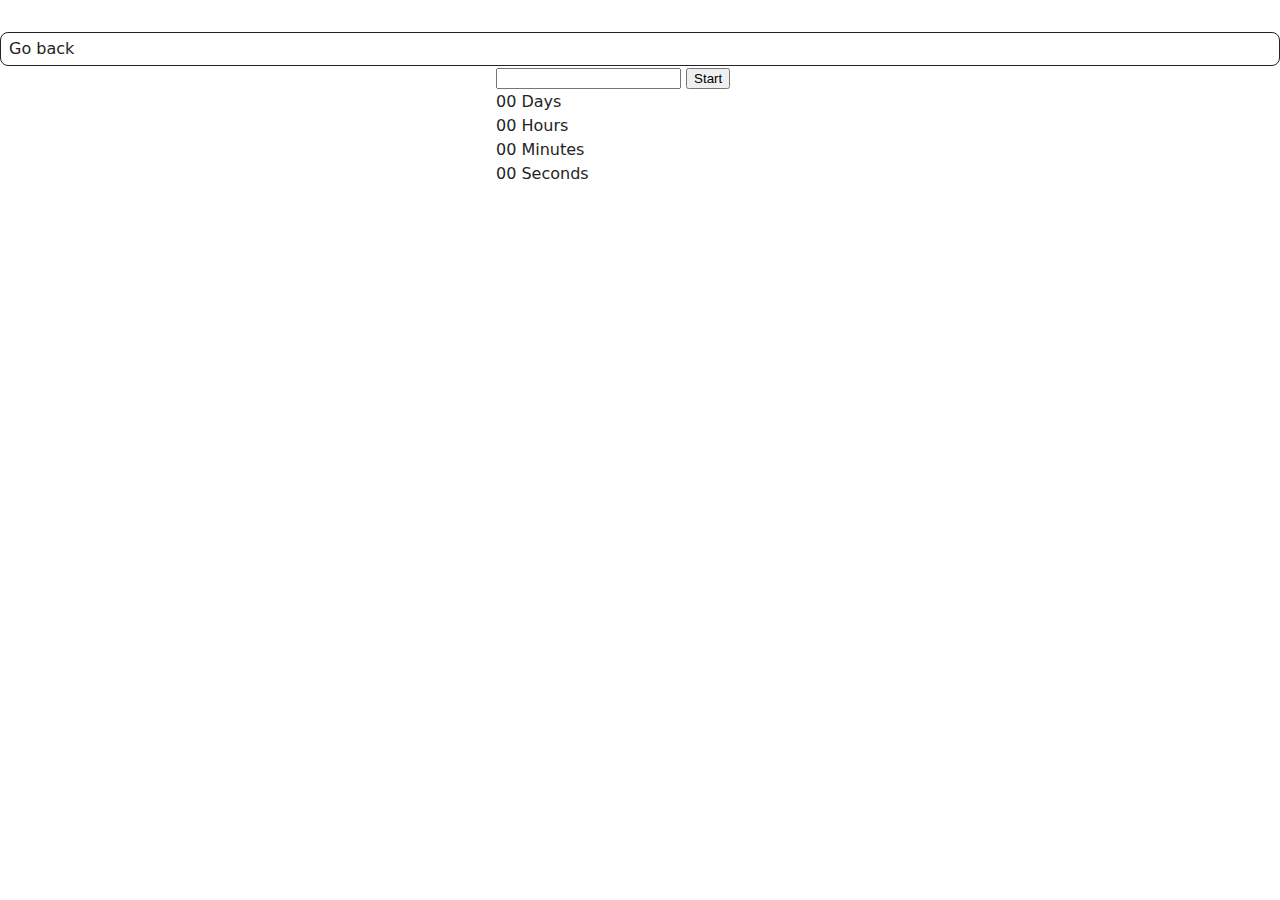
<file: src/1-timer.html>
<!DOCTYPE html>
<html lang="en">
  <head>
    <meta charset="UTF-8" />
    <meta http-equiv="X-UA-Compatible" content="IE=edge" />
    <meta name="viewport" content="width=device-width, initial-scale=1.0" />
    <title>Timer</title>
    <link rel="stylesheet" href="./css/styles.css" />
  </head>
  <body>
    <a class="back-link" href="./index.html">Go back</a>
    <div class="container">
      <input type="text" id="datetime-picker" />
      <button type="button" data-start>Start</button>

      <div class="timer">
        <div class="field">
          <span class="value" data-days>00</span>
          <span class="label">Days</span>
        </div>
        <div class="field">
          <span class="value" data-hours>00</span>
          <span class="label">Hours</span>
        </div>
        <div class="field">
          <span class="value" data-minutes>00</span>
          <span class="label">Minutes</span>
        </div>
        <div class="field">
          <span class="value" data-seconds>00</span>
          <span class="label">Seconds</span>
        </div>
      </div>
    </div>
    <script type="module" src="./js/1-timer.js"></script>
  </body>
</html>
</file>
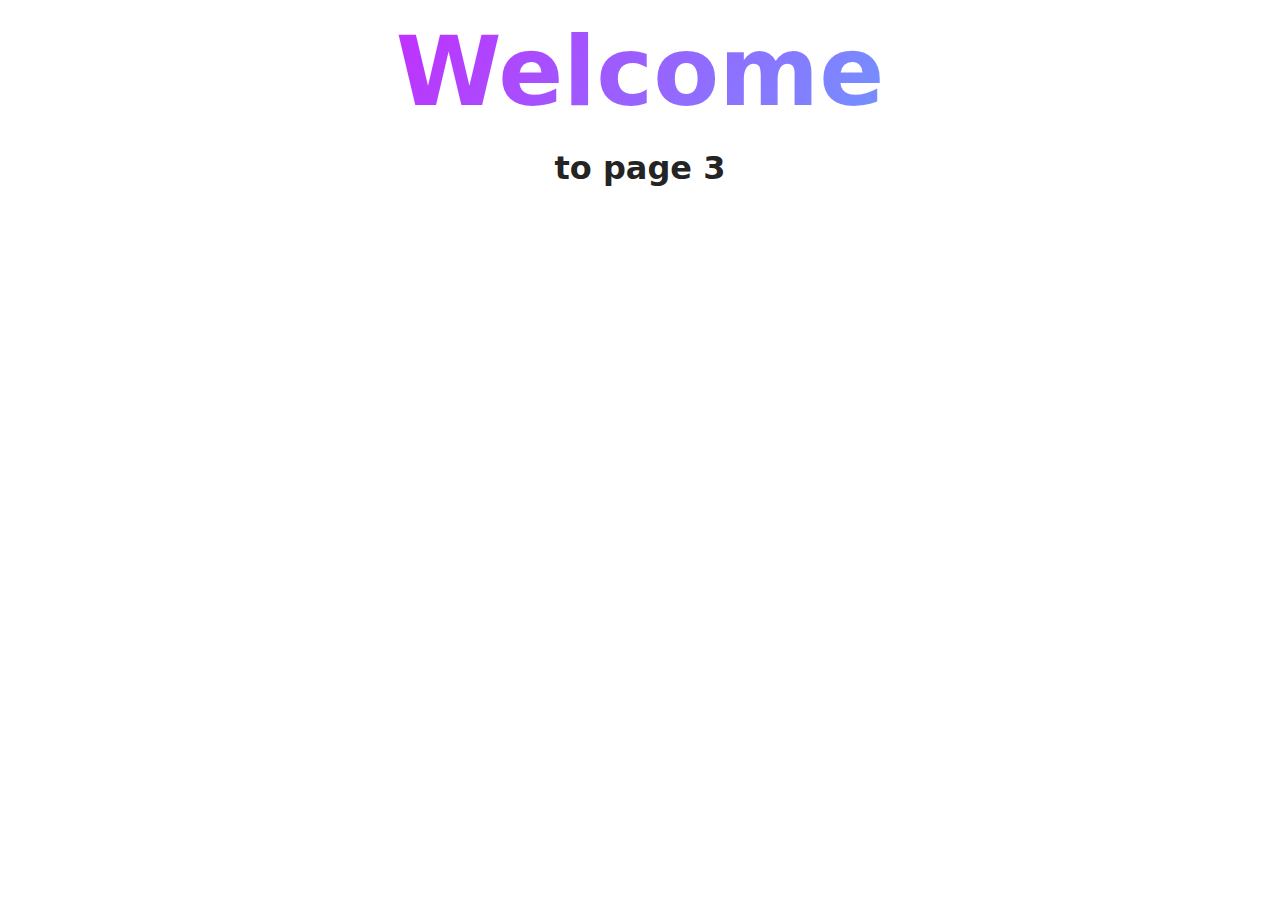
<file: src/2-snackbar.html>
<!DOCTYPE html>
<html lang="en">
  <head>
    <meta charset="UTF-8" />
    <meta http-equiv="X-UA-Compatible" content="IE=edge" />
    <meta name="viewport" content="width=device-width, initial-scale=1.0" />
    <title>Page 3</title>
    <link rel="stylesheet" href="./css/styles.css" />
  </head>
  <body>
    <load
      src="./partials/header.html"
      icon-path="./img/sprite.svg#logo"
      highlight-curr="active"
    />

    <main>
      <div class="container">
        <h1 class="main-title">
          <span class="main-title-gradient">Welcome</span> to page 3
        </h1>
        <load src="./partials/back-link.html" />
      </div>
    </main>

    <load src="./partials/footer.html" />
  </body>
</html>
</file>
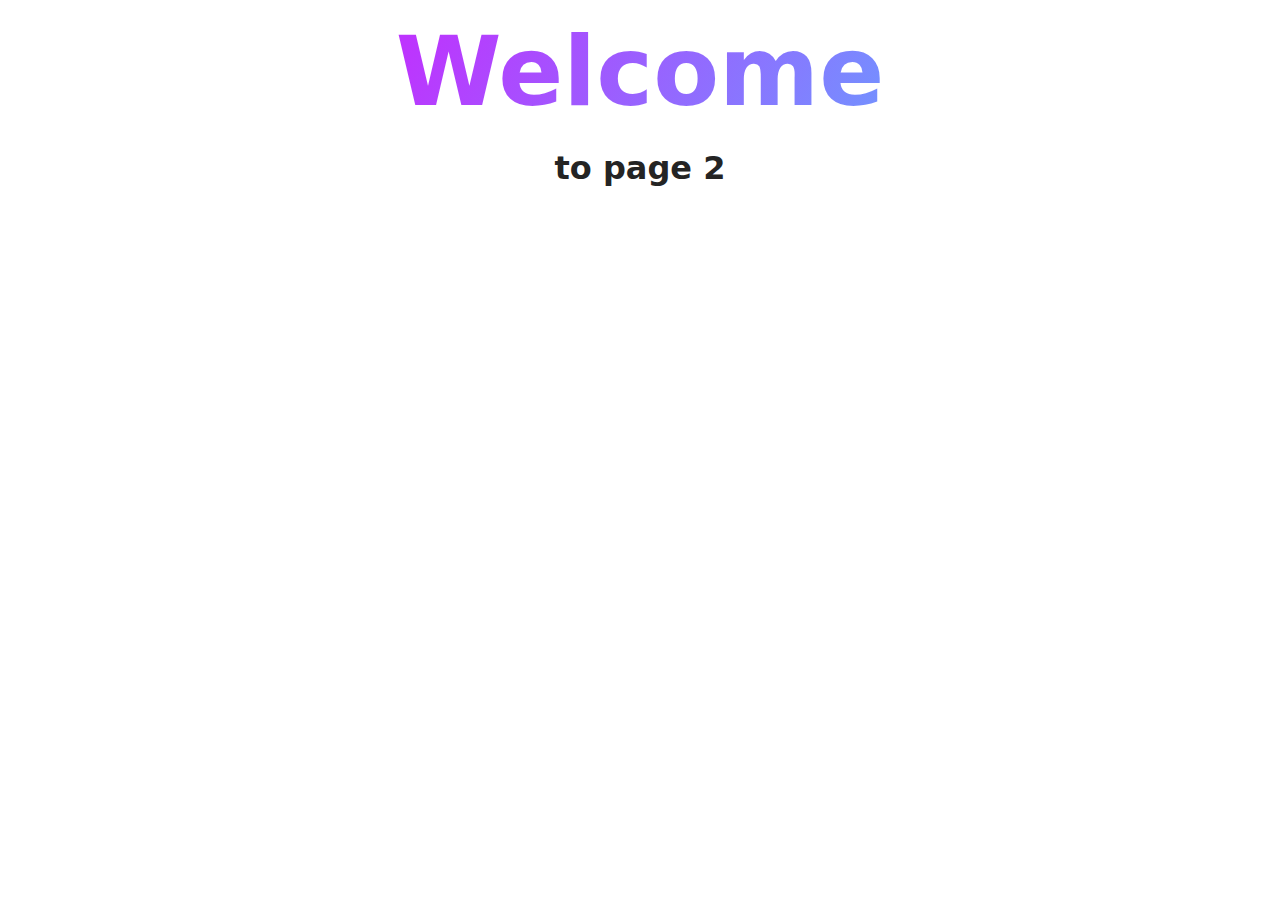
<file: src/page-2.html>
<!DOCTYPE html>
<html lang="en">
  <head>
    <meta charset="UTF-8" />
    <meta http-equiv="X-UA-Compatible" content="IE=edge" />
    <meta name="viewport" content="width=device-width, initial-scale=1.0" />
    <title>Page 2</title>
    <link rel="stylesheet" href="./css/styles.css" />
  </head>
  <body>
    <load
      src="./partials/header.html"
      icon-path="./img/sprite.svg#logo"
      highlight-act="active"
    />

    <main>
      <div class="container">
        <h1 class="main-title">
          <span class="main-title-gradient">Welcome</span> to page 2
        </h1>
        <load src="./partials/back-link.html" />
      </div>
    </main>

    <load src="./partials/footer.html" />
  </body>
</html>
</file>
<file: src/css/styles.css>
/**
  |============================
  | include css partials with
  | default @import url()
  |============================
*/
/* Common styles */
@import url('./reset.css');
@import url('./base.css');
@import url('./container.css');
@import url('./animations.css');

/* Sections style */
@import url('./header.css');
@import url('./vite-promo.css');
@import url('./badges.css');
@import url('./back-link.css');
@import url('./footer.css');
</file>
